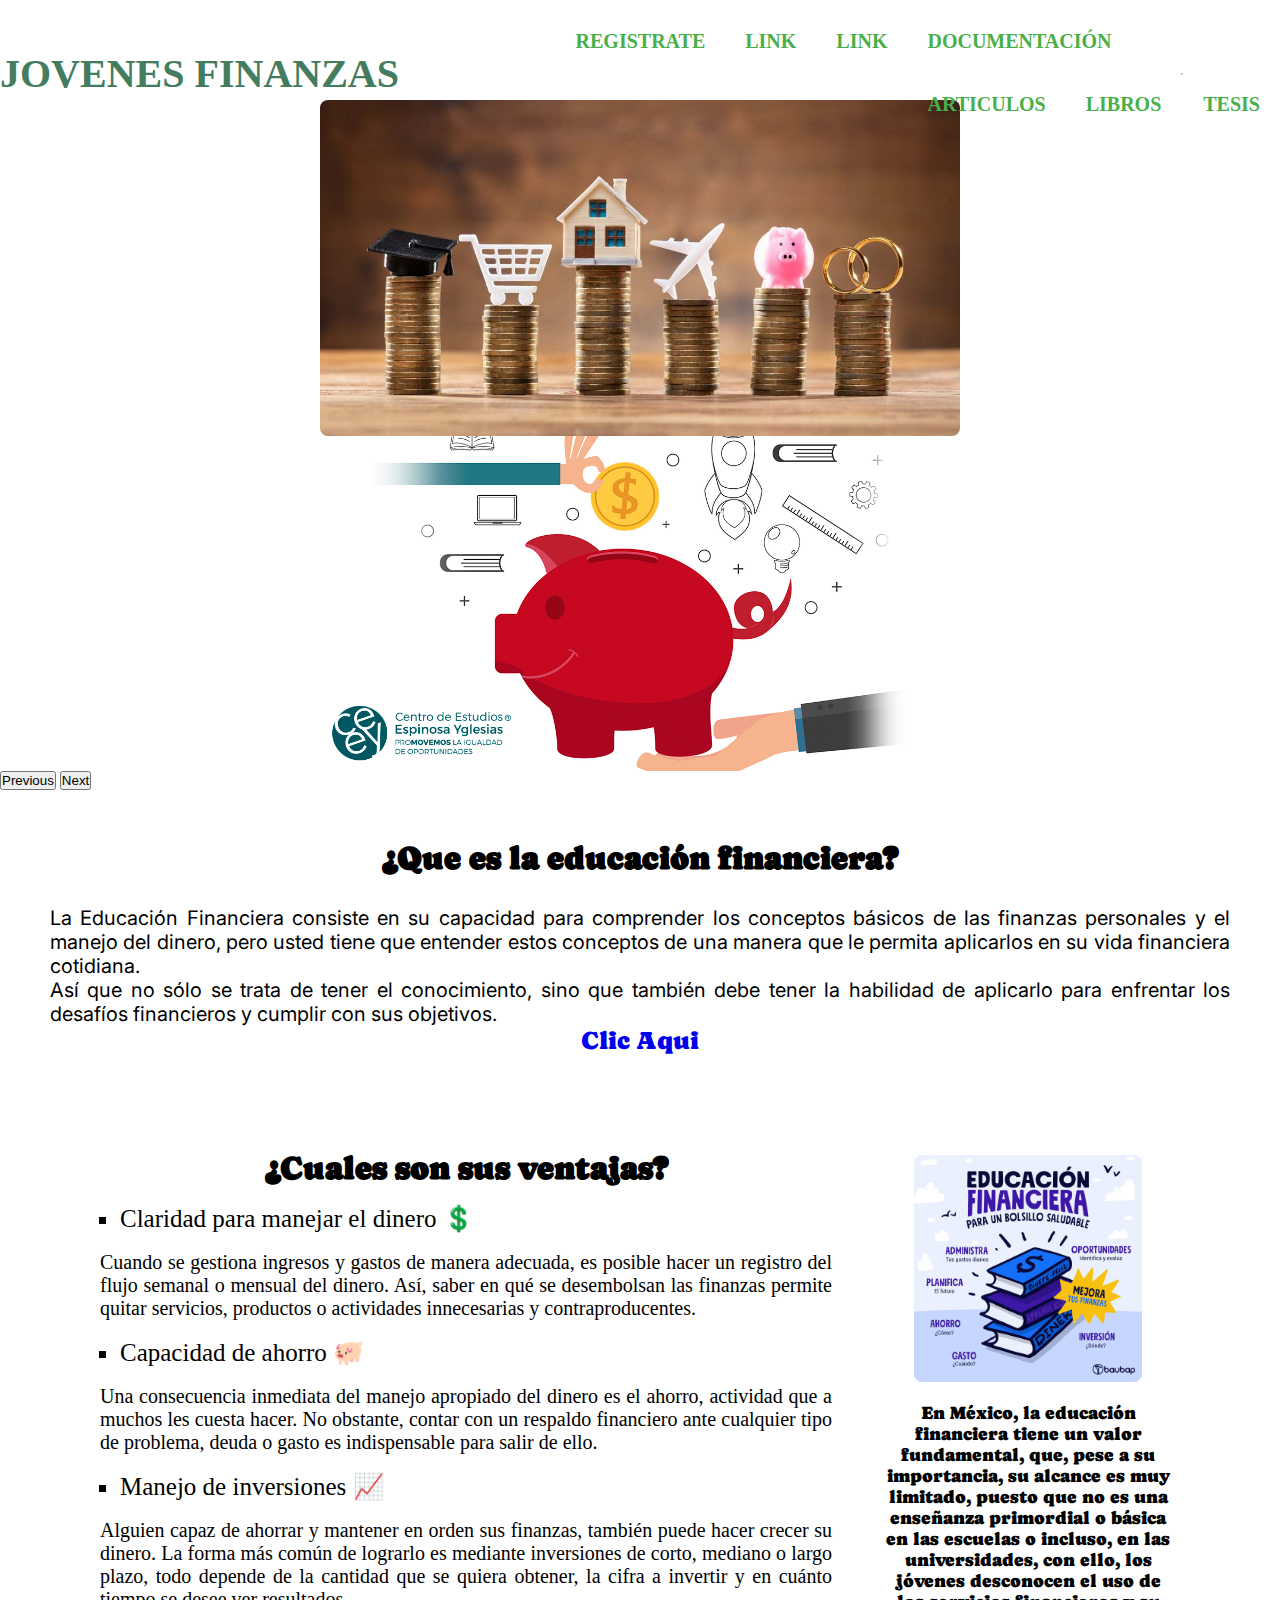
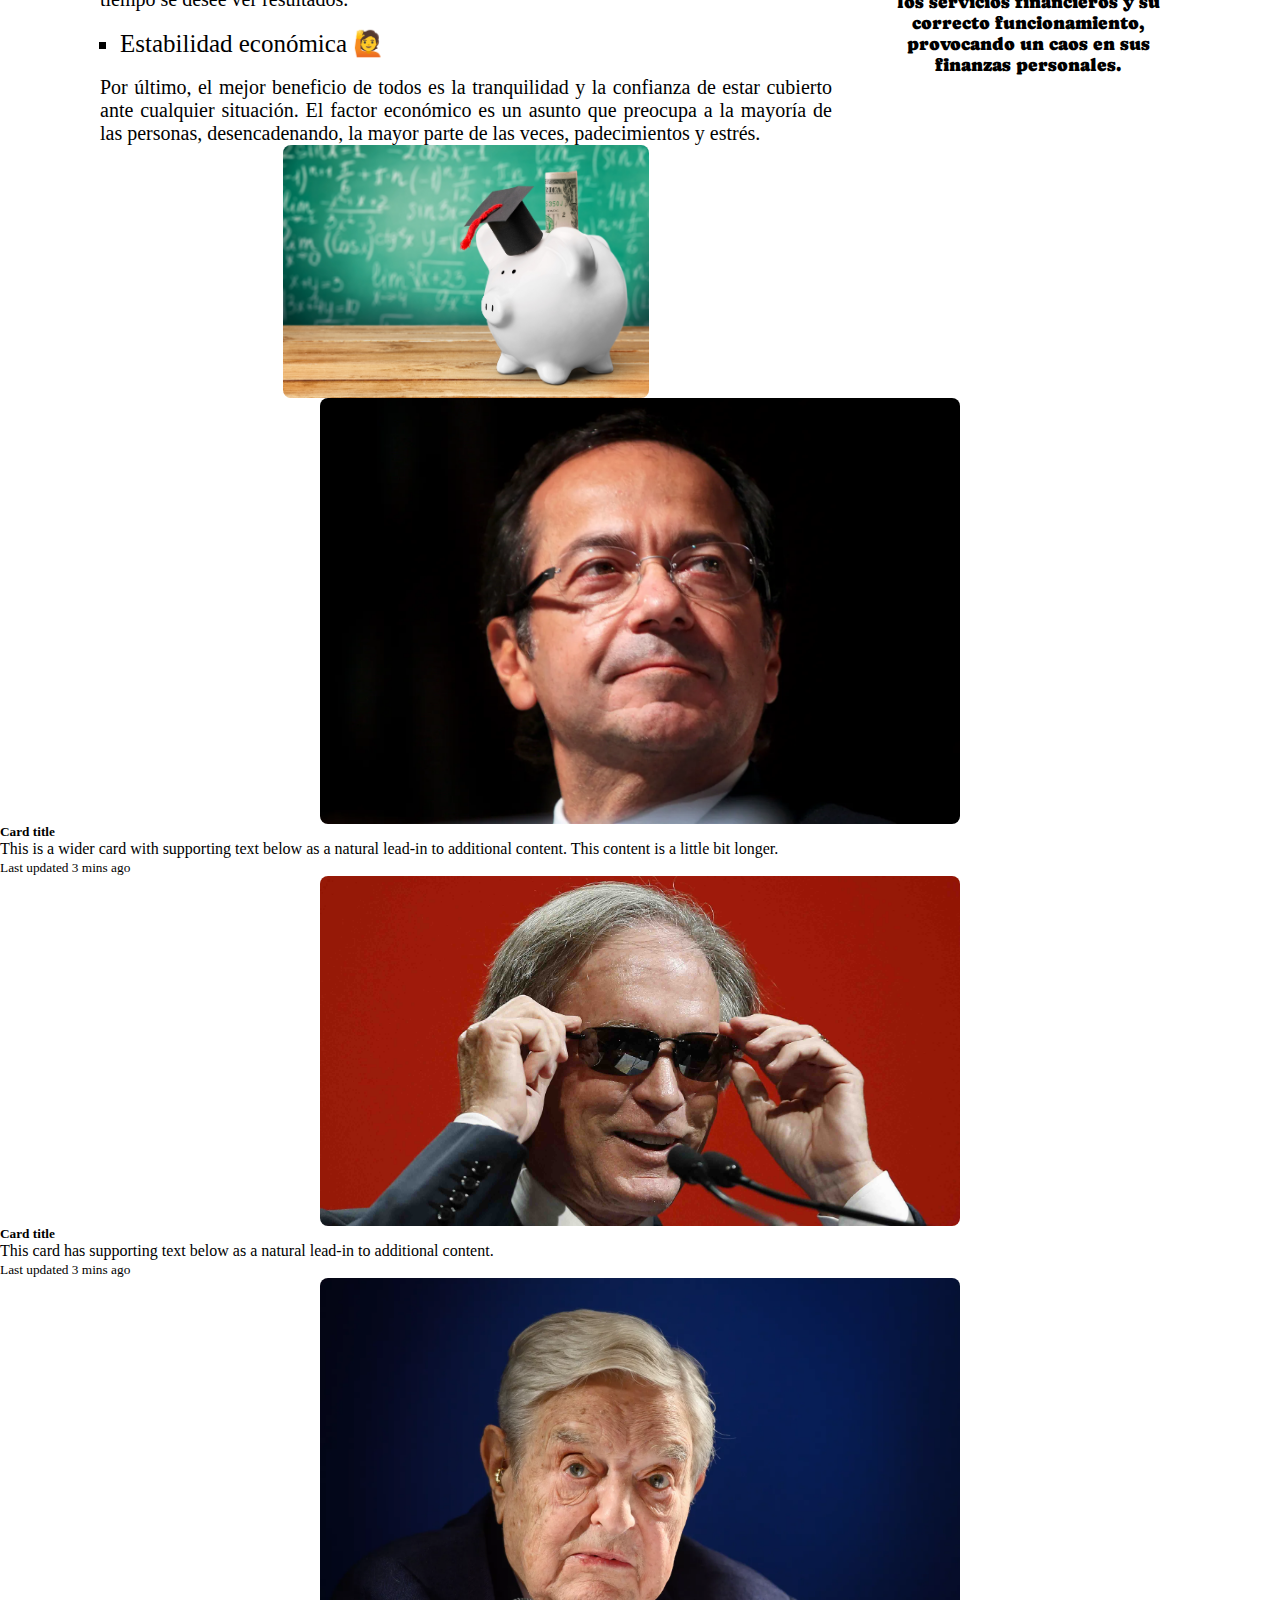
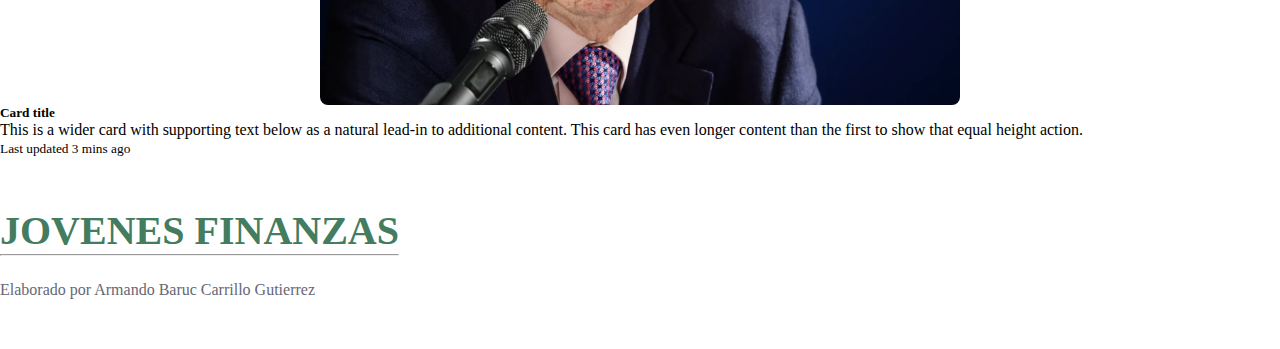
<file: index.html>
<!DOCTYPE html>
<html lang="es">
<head>
	<meta charset="UTF-8">
	<meta name="viewport" content="width=device-width, initial-scale=1.0">
	<link rel="stylesheet" href="style.css">
	<link rel="icon" href="mm.png">

	<!--USO DE BOOTSTRAP CSS-->
	<link href="https://cdn.jsdelivr.net/npm/bootstrap@5.3.0/dist/css/bootstrap.min.css" rel="stylesheet" integrity="sha384-9ndCyUaIbzAi2FUVXJi0CjmCapSmO7SnpJef0486qhLnuZ2cdeRhO02iuK6FUUVM" crossorigin="anonymous">

	<!--USO DE BOOTSTRAP JAVA SRCIPT-->
	<script src="https://cdn.jsdelivr.net/npm/bootstrap@5.3.0/dist/js/bootstrap.bundle.min.js" integrity="sha384-geWF76RCwLtnZ8qwWowPQNguL3RmwHVBC9FhGdlKrxdiJJigb/j/68SIy3Te4Bkz" crossorigin="anonymous"></script>

	<title>La Importancia de la Educacion Financiera</title>
</head>
<body>
	<!--El header contiene el menu de navegacion para poder entrar a la pgina de registro-->
	<header class="header">
		<div class="menu container">
                
                <p class="logo">Jovenes Finanzas</p>
                <nav class="navbar">
                        <ul>
                            <li class="nav-item">
    							<a class="nav-link active" aria-current="page" href="form.html">Registrate</a>
  							</li>
  							<li class="nav-item">
   								<a class="nav-link" href="#">Link</a>
  							</li>
							 <li class="nav-item">
							    <a class="nav-link" href="#">Link</a>
							 </li>
							<li class="nav-item dropdown">
					          <a class="nav-link dropdown-toggle" href="#" role="button" data-bs-toggle="dropdown" aria-expanded="false">
					            Documentación
					          </a>
					          <ul class="dropdown-menu">
					            <li><a class="dropdown-item" href="#">Articulos</a></li>
					            <li><a class="dropdown-item" href="#">Libros</a></li>
					            <li><hr class="dropdown-divider"></li>
					            <li><a class="dropdown-item" href="#">Tesis</a></li>
					          </ul>
					        </li>
                        </ul>
                </nav>
        </div>

	</header>
	<!--El div contiene el carrusel-->
	<div id="carouselExample" class="carousel">
	  <div class="carousel-inner">
	    <div class="carousel-item active">
	      <img src="img/carrusel1.jpg" class="d-block w-50" alt="...">
	    </div>
	    <div class="carousel-item">
	      <img src="img/carrusel3.jpg" class="d-block w-50" alt="...">
	    </div>
	  </div>
	  <button class="carousel-control-prev" type="button" data-bs-target="#carouselExample" data-bs-slide="prev">
	    <span class="carousel-control-prev-icon" aria-hidden="true"></span>
	    <span class="visually-hidden">Previous</span>
	  </button>
	  <button class="carousel-control-next" type="button" data-bs-target="#carouselExample" data-bs-slide="next">
	    <span class="carousel-control-next-icon" aria-hidden="true"></span>
	    <span class="visually-hidden">Next</span>
	  </button>
	</div>
		<!--El div contiene el contenido principla.-->
	<div class="contenido">
		<h1>¿Que es la educación financiera?</h1>
		<p>La Educación Financiera consiste en su capacidad para comprender los conceptos básicos de las finanzas personales y el manejo del dinero, pero usted tiene que entender estos conceptos de una manera que le permita aplicarlos en su vida financiera cotidiana. <br>Así que no sólo se trata de tener el conocimiento, sino que también debe tener la habilidad de aplicarlo para enfrentar los desafíos financieros y cumplir con sus objetivos.</p>
		<div class="boton">
			<a href="javascript:(function(){alert('Gracias por dar clic')})()">Clic Aqui</a>
		</div>
	</div>
		<!--El div contiene las columnas-->
	<section class="column">
			<h1>¿Cuales son sus ventajas?</h1><br>
			<li>Claridad para manejar el dinero 💲</li> <br>
             <p>Cuando se gestiona ingresos y gastos de manera adecuada, es posible hacer un registro del flujo semanal o mensual del dinero. Así, saber en qué se desembolsan las finanzas permite quitar servicios, productos o actividades innecesarias y contraproducentes. </p><br>

            <li>Capacidad de ahorro 🐖</li> <br>
             <p> Una consecuencia inmediata del manejo apropiado del dinero es el ahorro, actividad que a muchos les cuesta hacer. No obstante, contar con un respaldo financiero ante cualquier tipo de problema, deuda o gasto es indispensable para salir de ello. </p><br>

            <li>Manejo de inversiones 📈 </li><br>
			 <p> Alguien capaz de ahorrar y mantener en orden sus finanzas, también puede hacer crecer su dinero. La forma más común de lograrlo es mediante inversiones de corto, mediano o largo plazo, todo depende de la cantidad que se quiera obtener, la cifra a invertir y en cuánto tiempo se desee ver resultados. </p><br>

    		<li>Estabilidad económica 🙋</li><br>
			<p>Por último, el mejor beneficio de todos es la tranquilidad y la confianza de estar cubierto ante cualquier situación. El factor económico es un asunto que preocupa a la mayoría de las personas, desencadenando, la mayor parte de las veces, padecimientos y estrés. </p>

			<img src="img/carrusel2.jpg">

	</section>	
	<aside class="column-2">
					
			<img src="img/edu.jpg">
			<p>En México, la educación financiera tiene un valor fundamental, que, pese a su importancia, su alcance es muy limitado, puesto que no es una enseñanza primordial o básica en las escuelas o incluso, en las universidades, con ello, los jóvenes desconocen el uso de los servicios financieros y su correcto funcionamiento, provocando un caos en sus finanzas personales. </p>
	
	</aside>

	<div class="card container">
			<div class="card-group">
			  <div class="card">
			    <img class="card-img-top" src="img/jhon.jpg" alt="Card image cap">
			    <div class="card-body">
			      <h5 class="card-title">Card title</h5>
			      <p class="card-text">This is a wider card with supporting text below as a natural lead-in to additional content. This content is a little bit longer.</p>
			      <p class="card-text"><small class="text-muted">Last updated 3 mins ago</small></p>
			    </div>
			  </div>
			  <div class="card">
			    <img class="card-img-top" src="img/bill.jpg" alt="Card image cap">
			    <div class="card-body">
			      <h5 class="card-title">Card title</h5>
			      <p class="card-text">This card has supporting text below as a natural lead-in to additional content.</p>
			      <p class="card-text"><small class="text-muted">Last updated 3 mins ago</small></p>
			    </div>
			  </div>
			  <div class="card">
			    <img class="card-img-top" src="img/george.jpg" alt="Card image cap">
			    <div class="card-body">
			      <h5 class="card-title">Card title</h5>
			      <p class="card-text">This is a wider card with supporting text below as a natural lead-in to additional content. This card has even longer content than the first to show that equal height action.</p>
			      <p class="card-text"><small class="text-muted">Last updated 3 mins ago</small></p>
			    </div>
			  </div>
			</div>
	</div>

	<footer class="footer container">    
            <div class="footer-txt">
                <a href="#" class="logo">Jovenes Finanzas</a>
                <hr>
                <p>
                    Elaborado por Armando Baruc Carrillo Gutierrez
                </p>
            </div>
    </footer>
</body>
</html>
</file>
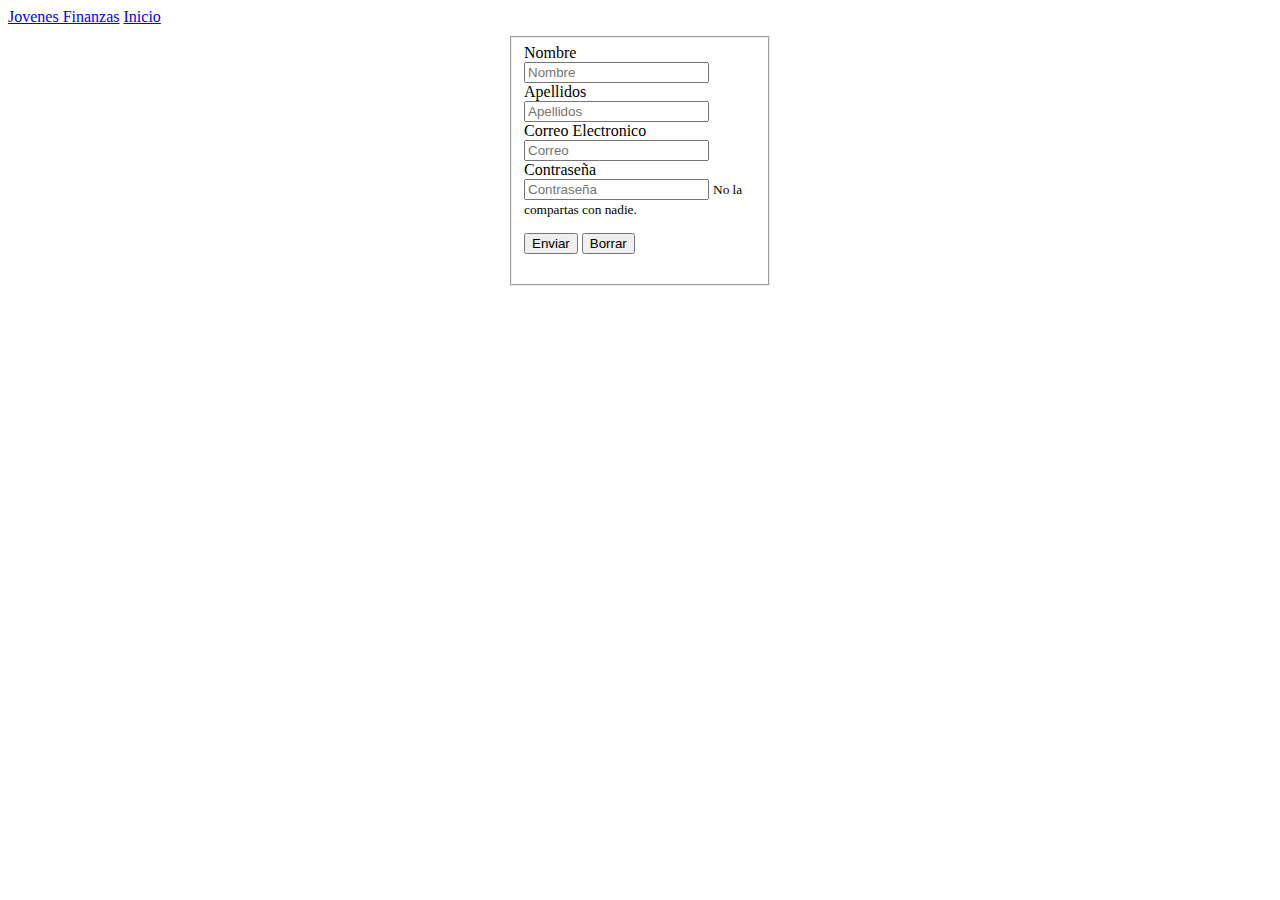
<file: form.html>
<!DOCTYPE html>
<html lang="en">
<head>
	<meta charset="UTF-8">
	<meta name="viewport" content="width=device-width, initial-scale=1.0">
	<link rel="stylesheet" href="https://bootswatch.com/5/solar/bootstrap.min.css">
	<link rel="stylesheet" href="style-form.css">
	<title>POO en JavaScript</title>
</head>
<body>
		<nav class="navbar navbar-expand-lg bg-dark" data-bs-theme="dark">
		  <div class="container-fluid">
		    <a class="navbar-brand" href="#">Jovenes Finanzas</a>
		    <a class="nav-link active" aria-current="page" href="index.html">Inicio</a>
		</nav>

		<form class="ingreso" id="myForm" action="procesar.php" method="post">
			  	<fieldset>
				    <div class="form-group">
				      <label for="exampleInputEmail1" class="nombre">Nombre</label>
				      <input type="text" class="form-control" id="nombre" aria-describedby="emailHelp" placeholder="Nombre" onkeyup="actualizarBarraCarga()">
				    </div>
				    <div class="form-group">
				      <label for="exampleInputEmail1" class="apellidos">Apellidos</label>
				      <input type="text" class="form-control" id="apellidos" aria-describedby="emailHelp" placeholder="Apellidos" onkeyup="actualizarBarraCarga()">
				    </div>
				    <div class="form-group">
				      <label for="exampleInputEmail1" class="correo">Correo Electronico</label>
				      <input type="email" class="form-control" id="correo" aria-describedby="emailHelp" placeholder="Correo" onkeyup="actualizarBarraCarga()">
				    </div>
				    <div class="form-group">
				      <label for="exampleInputPassword1" class="contraseña">Contraseña</label>
				      <input type="password" class="form-control" id="contra" placeholder="Contraseña" onkeyup="actualizarBarraCarga()">		      
				      <small id="emailHelp" class="form-text text-muted">No la compartas con nadie.</small>
				    </div>
				    <nav>
			    		<button type="button" class="btn btn-primary" onclick="validarCampos()">Enviar</button>
			     		<button type="button" class="btn btn-primary" onclick="eliminarCampos()">Borrar</button>
		  		    </nav>
					<div class="progress">
  						<div id="barra-carga" class="progress-bar progress-bar-striped progress-bar-animated" role="progressbar" aria-valuenow="75" aria-valuemin="0" aria-valuemax="100"></div>
					</div>
				</fieldset>
		</form>

		<script src="app.js"></script>
</body>
</html>
</file>
<file: style.css>
@import url('https://fonts.googleapis.com/css2?family=Inter:wght@300;500;700&display=swap');
@import url('https://fonts.googleapis.com/css2?family=Playfair+Display&display=swap');
@import url('https://fonts.googleapis.com/css2?family=Caprasimo&family=Playfair+Display&display=swap');

.contenido {
    font-family: Inter, sans-serif;
}

.column p h1{
    font-family: Roboto, sans-serif;
}

.column-2 p{
    font-family: Caprasimo, sans-serif;
}

*{
    margin: 0;
    padding: 0;
    box-sizing: border-box;
    text-decoration: none;
    list-style: none;
}

.menu{
    position: absolute;
    top: 10px;
    left: 0;
    right: 0;
    display: flex;
    align-items: center;
    justify-content: space-between;
}

.logo{
    font-weight: 800;
    font-size: 40px;
    color: #447C5F;
    text-transform: uppercase;
}

.navbar ul li{
    position: relative;
    float: left;
}

.navbar ul li a{
    font-size: 20px;
    font-weight: 600;
    padding: 20px;
    color: #49AF4A;
    display: block;
    text-transform: uppercase;
}

.contenido p{
    margin-top: 30px;
    margin-right: 50px;
    margin-left: 50px;
    text-align: justify;
    font-size: 20px;
}
.contenido h1{
    margin-top: 50px;
    text-align: center;
    font-family: Caprasimo;
}

.boton{
    text-align: center;
    font-size: 25px;
    font-family: Caprasimo;
}

.column {
    float: left;
    width: 65%;
    margin-top: 20px;
    padding-left: 100px;
}

.column p{
    font-size: 20px;
    text-align: justify;
    font-family: Roboto;
}

.column h1{
    margin-top: 75px;
    text-align: center;
    font-family: Caprasimo;
}

.column li{
    font-size: 25px;
    list-style-type: square;
    margin-left: 20px;
}

.column-2{
    float: right;
    width: 30%;
    height: fit-content;
    margin-right: 10px;
    margin-top: 50px;
    padding-right: 100px;
}

.column-2{
    text-align: center;
}

.column-2 p{
    text-align: center;
    font-size: 18px;
    margin-top: 20px;
}

.column-2 img{
    margin-top: 50px;
    width: 80%;
    height: 0%;
}


img {
    text-align: center;
    border-radius: 8px;
    display: block;
    margin-left: auto;
    margin-right: auto;
    width: 50%
}

img{
  max-height: 100%;
  height: auto;
}

header{
  max-height: 100%;
  height: auto;
}

.footer{
    padding: 50px 0;
    display: flex;
    align-items: center;
    justify-content: space-between;
}

.footer-txt{
    padding-right: 500px;
}

.footer-txt p{
    font-size: 16px;
    color: #656875;
    margin-top: 25px;
}

.carousel{
    margin-top: 100px;
}
</file>
<file: style-form.css>
.ingreso{
	margin-top: 10px;
	padding-right: 500px;
	padding-left: 500px;
}

.form label{
	font-size: 30px;
}

button{
	margin-top: 15px;
}

.progress{
	margin-top: 20px;
}

.form{
	margin-top: 100px;
	text-align: center;
}
</file>
